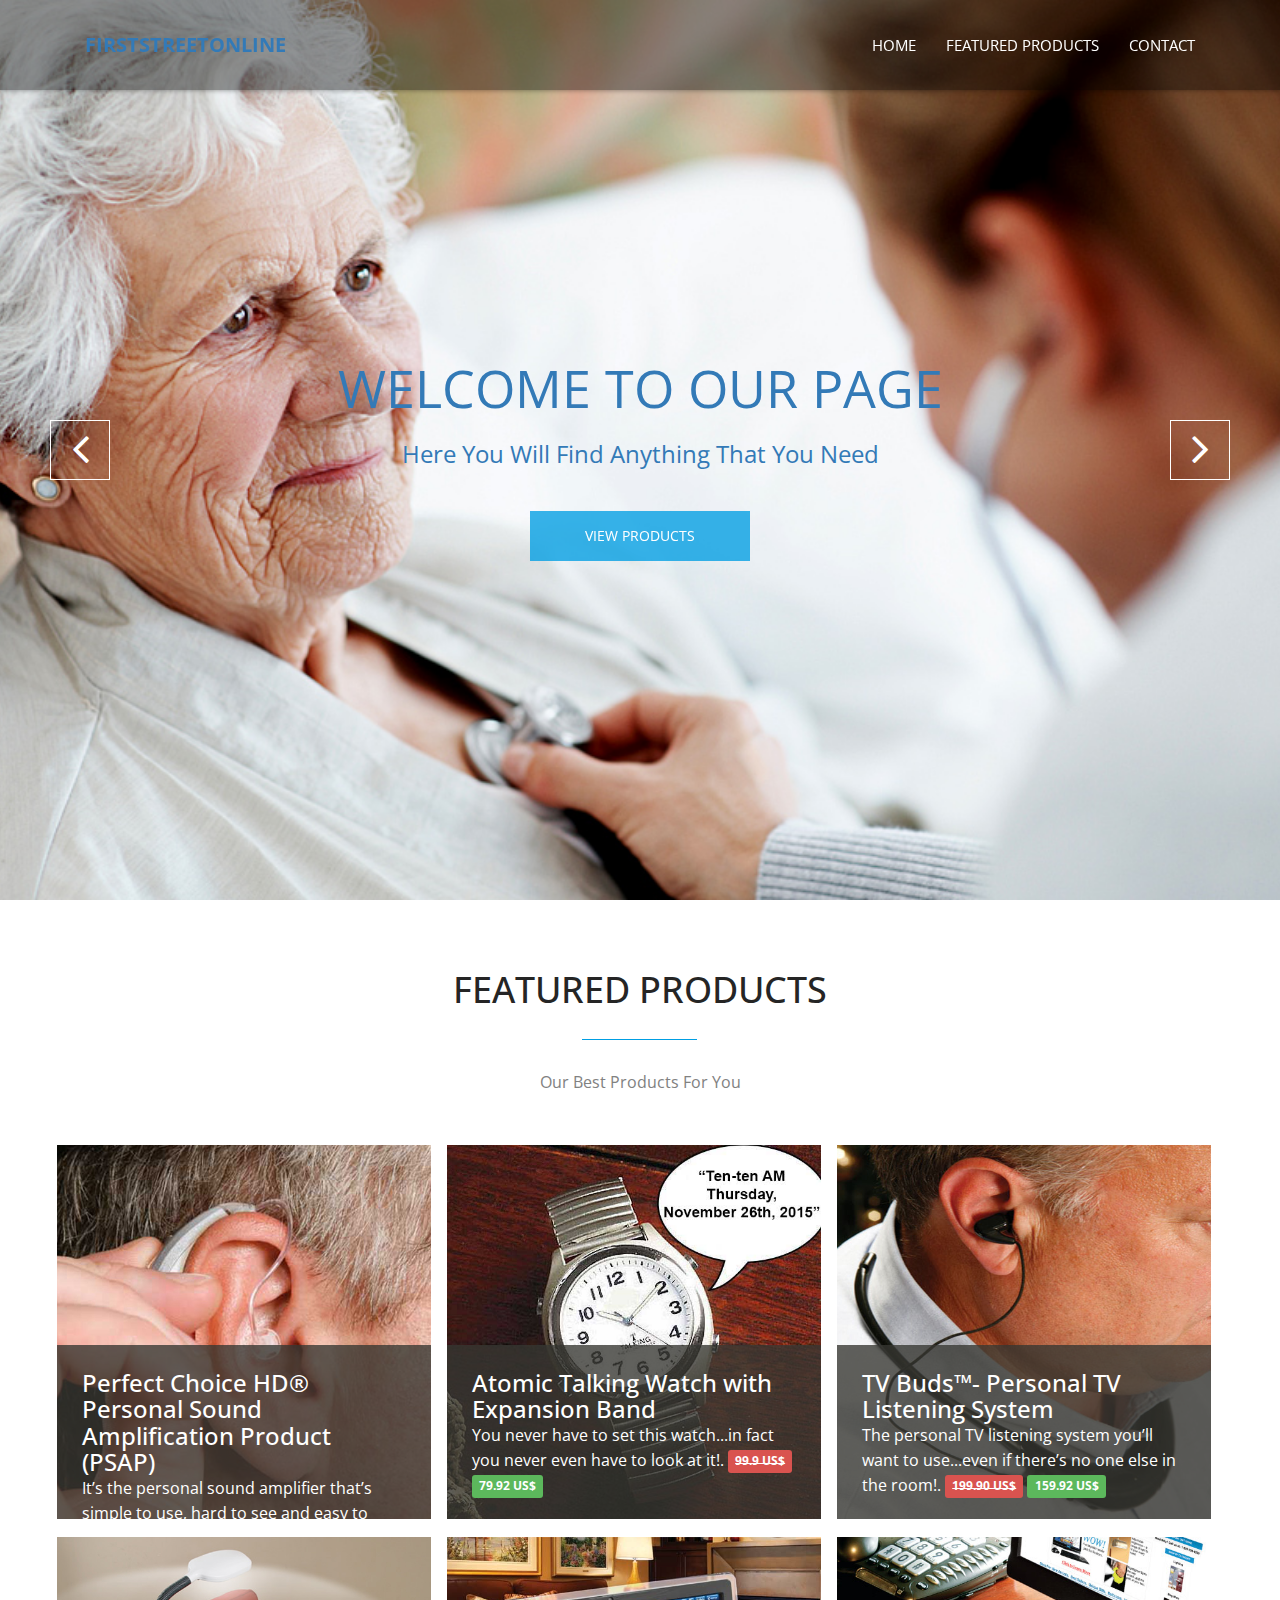
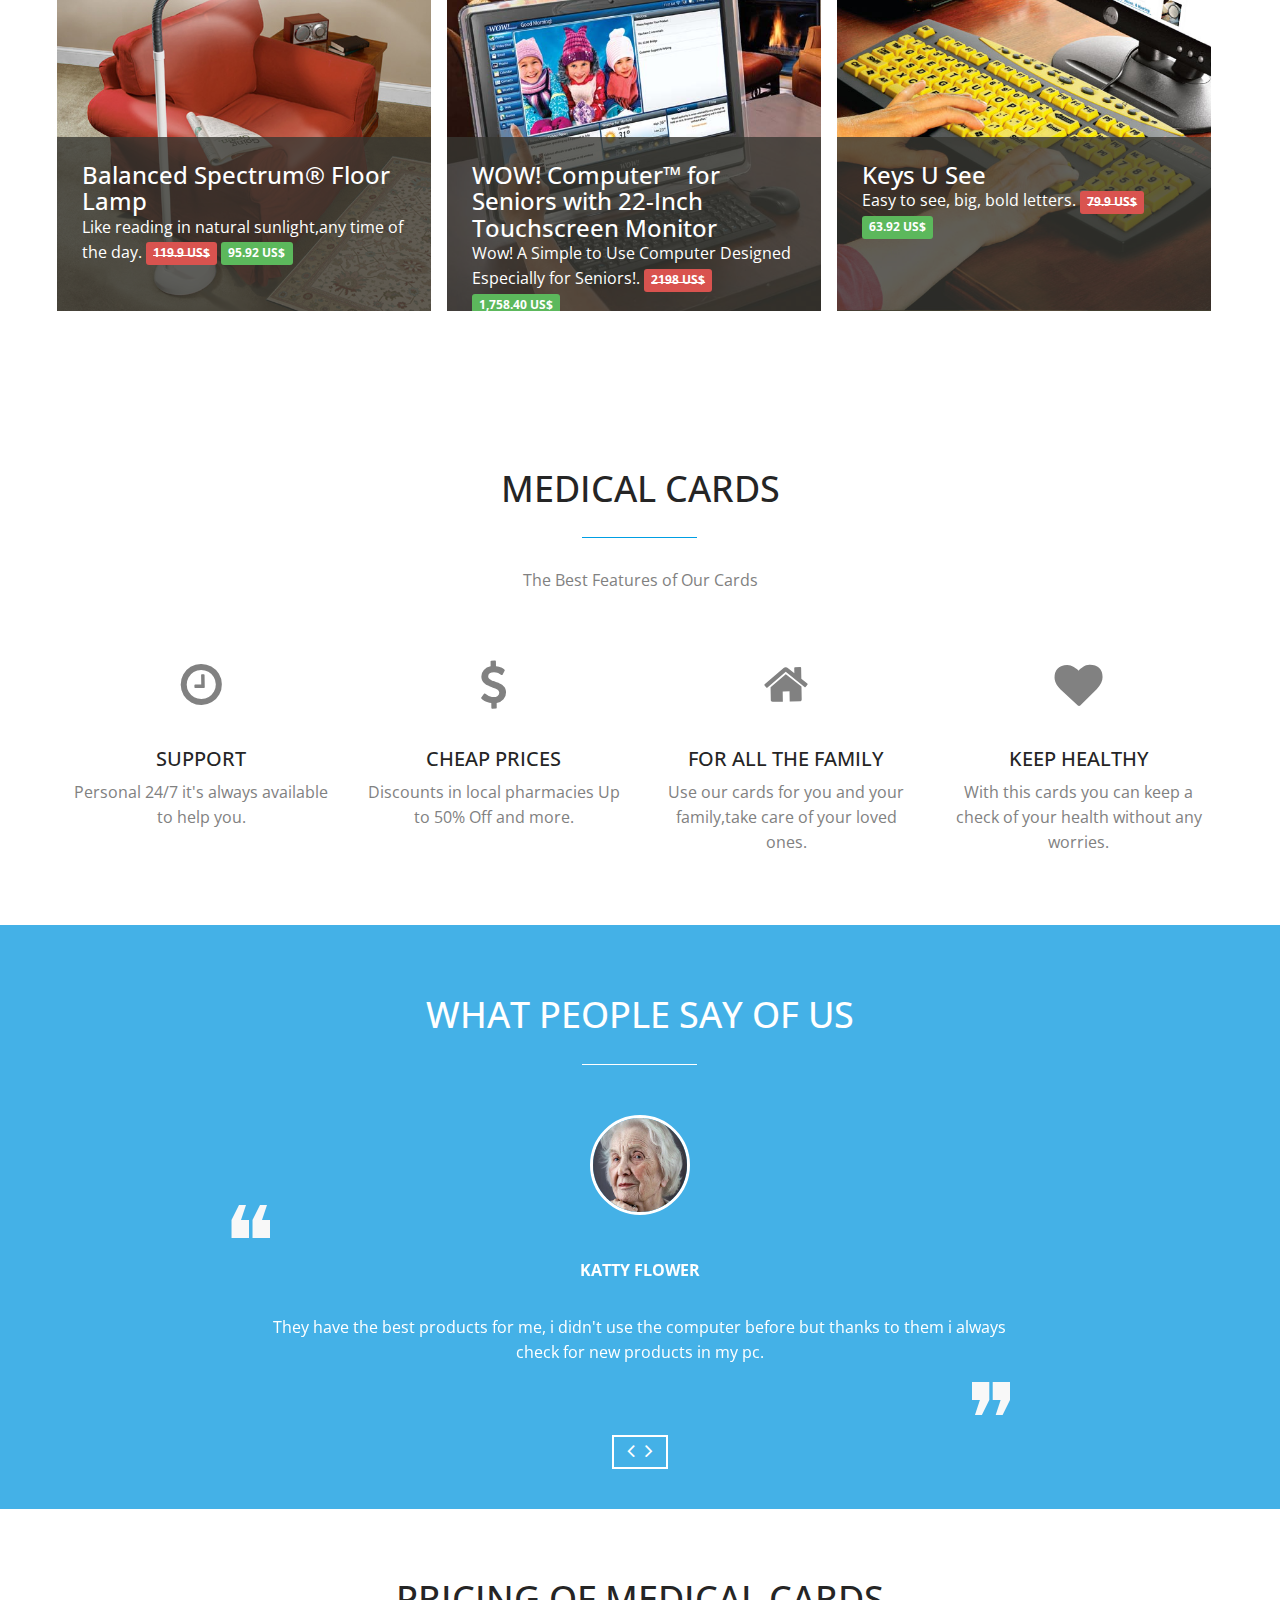
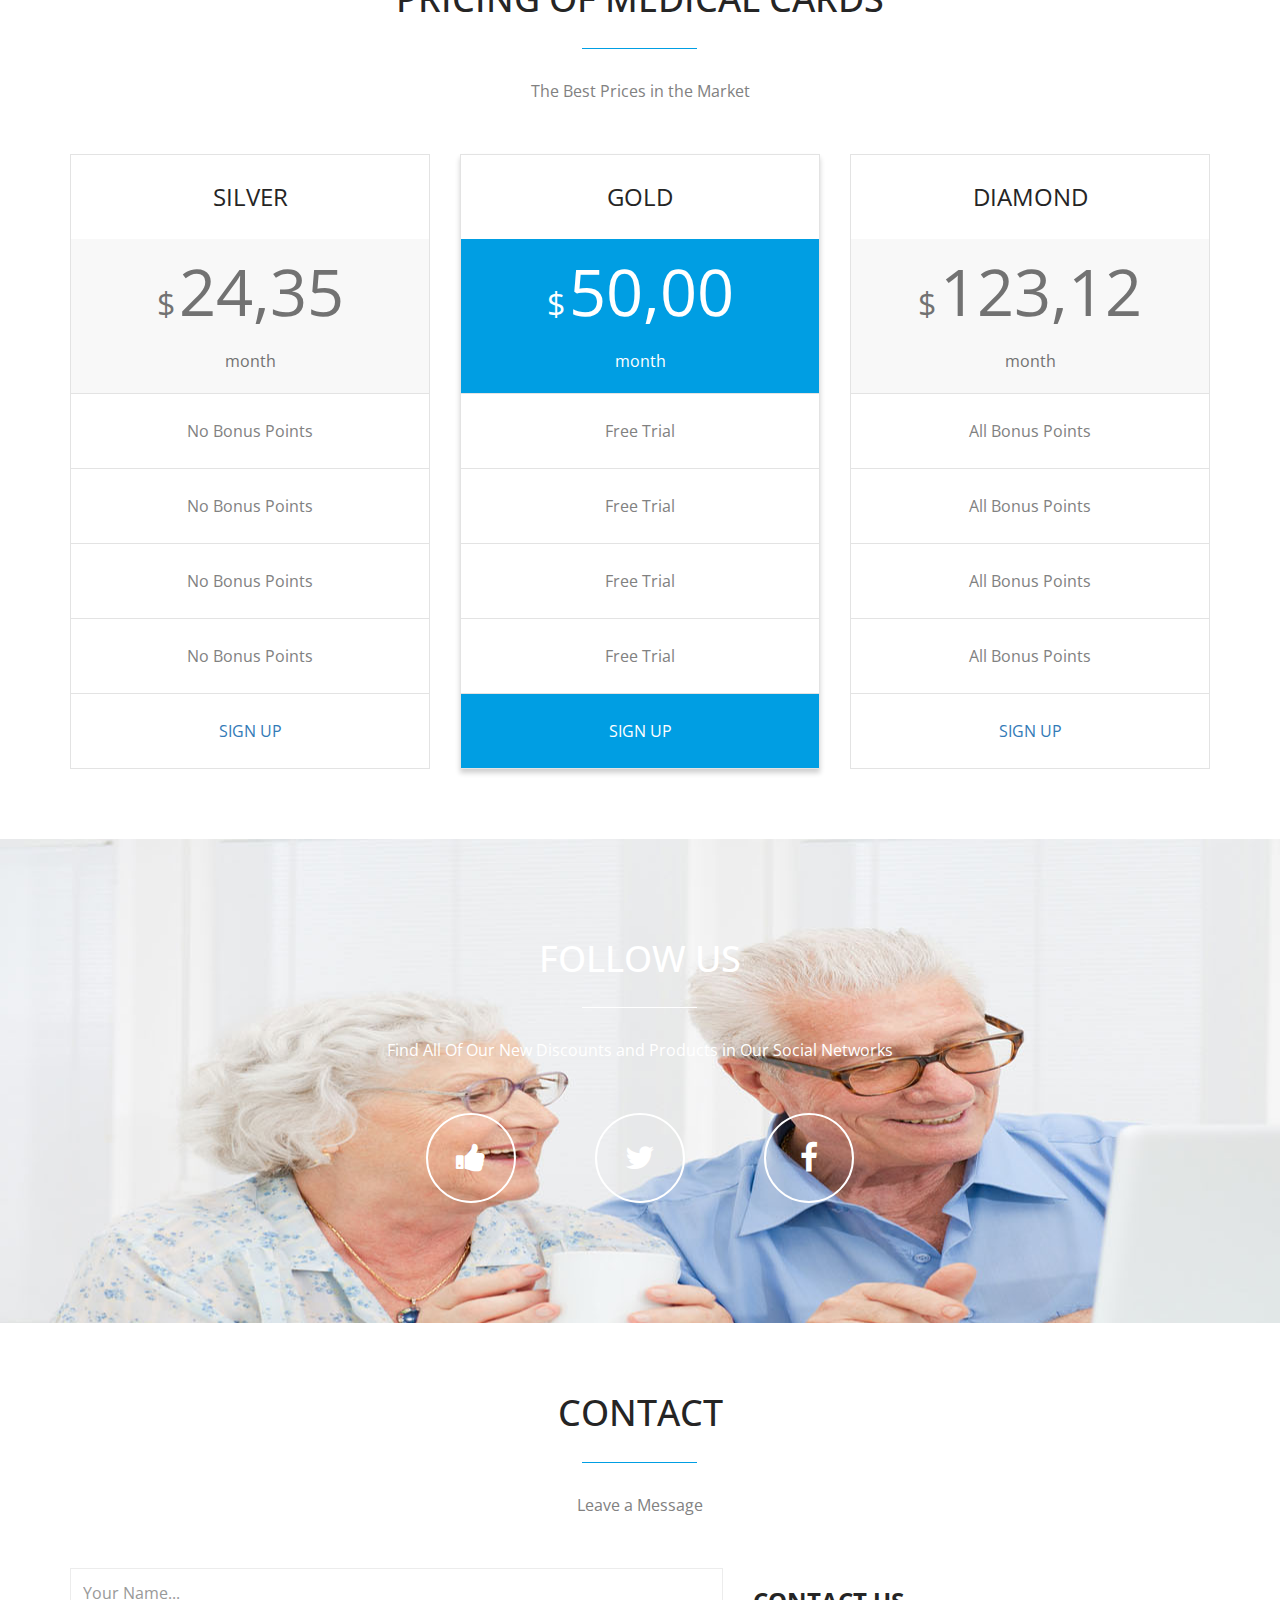
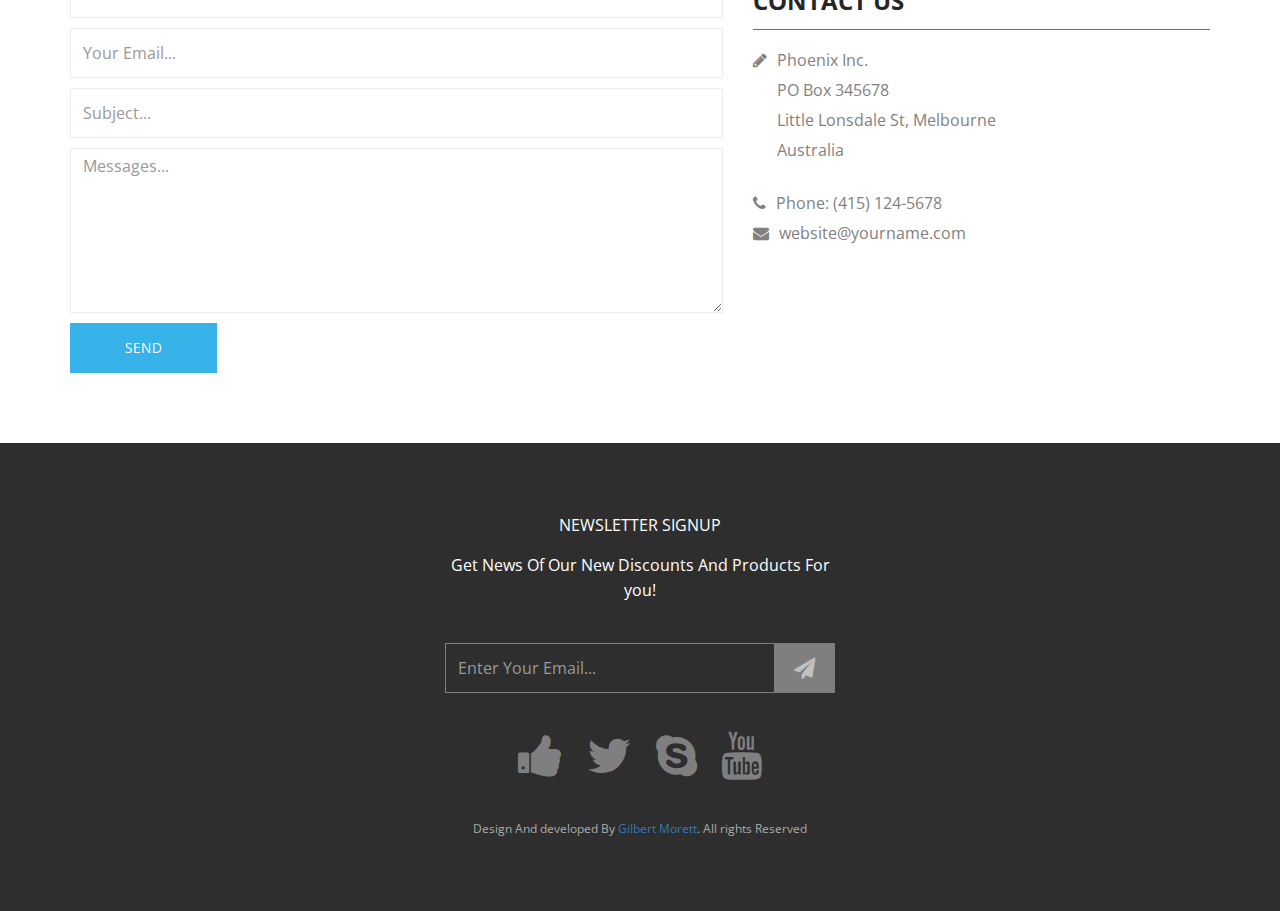
<file: page1/Theme/index.html>
<!DOCTYPE html>
<!--[if lt IE 7]>      <html lang="en" class="no-js lt-ie9 lt-ie8 lt-ie7"> <![endif]-->
<!--[if IE 7]>         <html lang="en" class="no-js lt-ie9 lt-ie8"> <![endif]-->
<!--[if IE 8]>         <html lang="en" class="no-js lt-ie9"> <![endif]-->
<!--[if gt IE 8]><!--> <html lang="en" class="no-js"> <!--<![endif]-->
    <head>
    	<!-- meta character set -->
        <meta charset="utf-8">
		<!-- Always force latest IE rendering engine or request Chrome Frame -->
        <meta http-equiv="X-UA-Compatible" content="IE=edge,chrome=1">
        <title>firststreetonline.com</title>		
		<!-- Meta Description -->
        <meta name="description" content="Blue One Page Creative HTML5 Template">
        <meta name="keywords" content="one page, single page, onepage, responsive, parallax, creative, business, html5, css3, css3 animation">
        <meta name="author" content="Muhammad Morshed">
		
		<!-- Mobile Specific Meta -->
        <meta name="viewport" content="width=device-width, initial-scale=1">
		
		<!-- CSS
		================================================== -->
		
		<link href='http://fonts.googleapis.com/css?family=Open+Sans:400,300,700' rel='stylesheet' type='text/css'>
		
		<!-- Fontawesome Icon font -->
        <link rel="stylesheet" href="css/font-awesome.min.css">
		<!-- bootstrap.min -->
        <link rel="stylesheet" href="css/jquery.fancybox.css">
		<!-- bootstrap.min -->
        <link rel="stylesheet" href="css/bootstrap.min.css">
		<!-- bootstrap.min -->
        <link rel="stylesheet" href="css/owl.carousel.css">
		<!-- bootstrap.min -->
        <link rel="stylesheet" href="css/slit-slider.css">
		<!-- bootstrap.min -->
        <link rel="stylesheet" href="css/animate.css">
		<!-- Main Stylesheet -->
        <link rel="stylesheet" href="css/main.css">

		<!-- Modernizer Script for old Browsers -->
        <script src="js/modernizr-2.6.2.min.js"></script>

    </head>
	
    <body id="body">

		<!-- preloader -->
		<!--<div id="preloader">
            <div class="loder-box">
            	<div class="battery"></div>
            </div>
		</div>-->
		<!-- end preloader -->

        <!--
        Fixed Navigation
        ==================================== -->
        <header id="navigation" class="navbar-inverse navbar-fixed-top animated-header">
            <div class="container">
                <div class="navbar-header">
                    <!-- responsive nav button -->
					<button type="button" class="navbar-toggle" data-toggle="collapse" data-target=".navbar-collapse">
						<span class="sr-only">Toggle navigation</span>
						<span class="icon-bar"></span>
						<span class="icon-bar"></span>
						<span class="icon-bar"></span>
                    </button>
					<!-- /responsive nav button -->
					
					<!-- logo -->
					<h1 class="navbar-brand">
						<a href="#body">firststreetonline</a>
					</h1>
					<!-- /logo -->
                </div>

				<!-- main nav -->
                <nav class="collapse navbar-collapse navbar-right" role="navigation">
                    <ul id="nav" class="nav navbar-nav">
                        <li><a href="#body">Home</a></li>
                        <li><a href="#service">Featured Products</a></li>
                        <li><a href="#contact">Contact</a></li>
                    </ul>
                </nav>
				<!-- /main nav -->
				
            </div>
        </header>
        <!--
        End Fixed Navigation
        ==================================== -->
		
		<main class="site-content" role="main">
		
        <!--
        Home Slider
        ==================================== -->
		
		<section id="home-slider">
            <div id="slider" class="sl-slider-wrapper">

				<div class="sl-slider">
				
					<div class="sl-slide" data-orientation="horizontal" data-slice1-rotation="-25" data-slice2-rotation="-25" data-slice1-scale="2" data-slice2-scale="2">

						<div class="bg-img bg-img-1"></div>

						<div class="slide-caption">
                            <div class="caption-content">
                                <h2 class="animated fadeInDown">Welcome To Our Page </h2>
                                <span class="animated fadeInDown">Here You Will Find Anything That You Need </span>
                                <a href="#" class="btn btn-blue btn-effect">View Products</a>
                            </div>
                        </div>
						
					</div>
					
					<div class="sl-slide" data-orientation="vertical" data-slice1-rotation="10" data-slice2-rotation="-15" data-slice1-scale="1.5" data-slice2-scale="1.5">
					
						<div class="bg-img bg-img-2"></div>
						<div class="slide-caption">
                            <div class="caption-content">
                                <h2>The Best Medical Cards In The Market </h2>
                                <span>With more of 60.000 Pharmacys for You  </span>
                                <a href="#" class="btn btn-blue btn-effect">Get Your Cards Now </a>
                            </div>
                        </div>
						
					</div>
					
					<div class="sl-slide" data-orientation="horizontal" data-slice1-rotation="3" data-slice2-rotation="3" data-slice1-scale="2" data-slice2-scale="1">
						
						<div class="bg-img bg-img-3"></div>
						<div class="slide-caption">
                            <div class="caption-content">
                                <h2>Great Discounts For You</h2>
                                <span>We Offer The Best Discounts In The Market, Up to 80% Off </span>
                                <a href="#" class="btn btn-blue btn-effect">Join US</a>
                            </div>
                        </div>

					</div>

				</div><!-- /sl-slider -->

                <!-- 
                <nav id="nav-arrows" class="nav-arrows">
                    <span class="nav-arrow-prev">Previous</span>
                    <span class="nav-arrow-next">Next</span>
                </nav>
                -->
                
                <nav id="nav-arrows" class="nav-arrows hidden-xs hidden-sm visible-md visible-lg">
                    <a href="javascript:;" class="sl-prev">
                        <i class="fa fa-angle-left fa-3x"></i>
                    </a>
                    <a href="javascript:;" class="sl-next">
                        <i class="fa fa-angle-right fa-3x"></i>
                    </a>
                </nav>
                

				<nav id="nav-dots" class="nav-dots visible-xs visible-sm hidden-md hidden-lg">
					<span class="nav-dot-current"></span>
					<span></span>
					<span></span>
				</nav>

			</div><!-- /slider-wrapper -->
		</section>
		
        <!--
        End Home SliderEnd
        ==================================== -->
			
			<!-- about section -->
			<!--<section id="about" >
				<div class="container">
					<div class="row">
						<div class="col-md-4 wow animated fadeInLeft">
							<div class="recent-works">
								<h3>Recent Works</h3>
								<div id="works">
									<div class="work-item">
										<p>Lorem ipsum dolor sit amet, consectetur adipiscing elit, sed do eiusmod tempor incididunt ut labore et dolore magna aliqua. <br> <br> There are many variations of passages of Lorem Ipsum available, but the majority have suffered alteration in some form, by injected humour, or randomised words which don't look even slightly believable.</p>
									</div>
									<div class="work-item">
										<p>Lorem ipsum dolor sit amet, consectetur adipiscing elit, sed do eiusmod tempor incididunt ut labore et dolore magna aliqua. <br><br> There are many variations of passages of Lorem Ipsum available, but the majority have suffered alteration in some form, by injected humour, or randomised words which don't look even slightly believable.</p>
									</div>
									<div class="work-item">
										<p>Lorem ipsum dolor sit amet, consectetur adipiscing elit, sed do eiusmod tempor incididunt ut labore et dolore magna aliqua. <br><br> There are many variations of passages of Lorem Ipsum available, but the majority have suffered alteration in some form, by injected humour, or randomised words which don't look even slightly believable.</p>
									</div>
								</div>
							</div>
						</div>
						<div class="col-md-7 col-md-offset-1 wow animated fadeInRight">
							<div class="welcome-block">
								<h3>Welcome To Our Site</h3>								
						     	 <div class="message-body">
									<img src="img/member-1.jpg" class="pull-left" alt="member">
						       		<p>Lorem ipsum dolor sit amet, consectetur adipiscing elit, sed do eiusmod tempor incididunt ut labore et dolore magna aliqua. Ut enim ad minim veniam, quis nostrud exercitation ullamco laboris nisi ut aliquip ex ea commodo consequat. Duis aute irure dolor in reprehenderit in voluptate velit esse cillum dolore eu fugiat nulla pariatur. </p>
						     	 </div>
						       	<a href="#" class="btn btn-border btn-effect pull-right">Read More</a>
						    </div>
						</div>
					</div>
				</div>
			</section>-->
			<!-- end about section -->
			
			<!-- portfolio section -->
			<section id="portfolio">
				<div class="container">
					<div class="row">
					
						<div class="sec-title text-center wow animated fadeInDown">
							<h2>Featured Products</h2>
							<p>Our Best Products For You</p>
						</div>
						

						<ul class="project-wrapper wow animated fadeInUp">
							<li class="portfolio-item">
								<img src="img/portfolio/perfectchoicehd_03184_600px_lg.jpg" class="img-responsive" alt="Lorem ipsum dolor sit amet, consectetur adipiscing elit, sed do eiusmod tempor incididunt ut labore et dolore magna aliqua. Ut enim ad minim veniam, quis nostrud exercitation ullamco laboris nisi ut aliquip ex ea commodo consequat">
								<figcaption class="mask">
									<h3  >Perfect Choice HD® Personal Sound Amplification Product (PSAP)</h3>
									<p>It’s the personal sound amplifier that’s simple to use, hard to see and easy to afford!. <del><span class="label label-danger">1198 US$</span></del> <span class="label label-success">$958.4</span></p>
								</figcaption>
								<ul class="external">
									
									
								</ul>
							</li>
							
							<li class="portfolio-item">
								<img src="img/portfolio/atomicwatchexp_nov15_23101_lg_600.jpg" class="img-responsive" alt="Lorem Ipsum is simply dummy text of the printing and typesetting ndustry. ">
								<figcaption class="mask">
									<h3>Atomic Talking Watch with Expansion Band</h3>
									<p>You never have to set this watch...in fact you never even have to look at it!. <del><span class="label label-danger">99.9 US$</span></del> <span class="label label-success">79.92 US$</span></p>
								</figcaption>
								<ul class="external">
									
									
								</ul>
							</li>
							
							<li class="portfolio-item">
								<img src="img/portfolio/personaltvlisteningsystem_01751_495x600px_lg.jpg" class="img-responsive" alt="Lorem Ipsum is simply dummy text of the printing and typesetting ndustry. ">
								<figcaption class="mask">
									<h3>TV Buds™- Personal TV Listening System </h3>
									<p>The personal TV listening system you’ll want to use...even if there’s no one else in the room!. <del><span class="label label-danger">199.90 US$</span></del> <span class="label label-success">159.92 US$</span></p>
								</figcaption>
								<ul class="external">
									
									
								</ul>
							</li>
							
							<li class="portfolio-item">
								<img src="img/portfolio/balsp_wht_26041_600px_lg.jpg" class="img-responsive" alt="Lorem Ipsum is simply dummy text of the printing and typesetting ndustry.">
								<figcaption class="mask">
									<h3>Balanced Spectrum® Floor Lamp</h3>
									<p>Like reading in natural sunlight,any time of the day. <del><span class="label label-danger">119.9 US$</span></del> <span class="label label-success">95.92 US$</span></p>
								</figcaption>
								<ul class="external">
									
									
								</ul>
							</li>
							
							<li class="portfolio-item">
								<img src="img/portfolio/jan2015_wowcomputer_21089_600px_lg.jpg" class="img-responsive" alt="Lorem Ipsum is simply dummy text of the printing and typesetting ndustry. ">
								<figcaption class="mask">
									<h3>WOW! Computer™ for Seniors with 22-Inch Touchscreen Monitor </h3>
									<p>Wow! A Simple to Use Computer Designed Especially for Seniors!. <del><span class="label label-danger">2198  US$</span></del> <span class="label label-success">1,758.40 US$</span></p>
								</figcaption>
								<ul class="external">
								
									
								</ul>
							</li>
							
							<li class="portfolio-item">
								<img src="img/portfolio/keysuseeheronov12_21029_600px_lg.jpg" class="img-responsive" alt="Lorem Ipsum is simply dummy text of the printing and typesetting ndustry. ">
								<figcaption class="mask">
									<h3>Keys U See</h3>
									<p>Easy to see, big, bold letters. <del><span class="label label-danger">79.9 US$</span></del> <span class="label label-success">63.92 US$</span></p>
								</figcaption>
								<ul class="external">
									
									
								</ul>
							</li>
						</ul>
						
					</div>
				</div>
			</section>
			<!-- end portfolio section -->
			
			
			<!-- Service section -->
			<section id="service">
				<div class="container">
					<div class="row">
					
						<div class="sec-title text-center">
							<h2 class="wow animated bounceInLeft">Medical Cards</h2>
							<p class="wow animated bounceInRight">The Best Features of Our Cards </p>
						</div>
						
						<div class="col-md-3 col-sm-6 col-xs-12 text-center wow animated zoomIn">
							<div class="service-item">
								<div class="service-icon">
									<i class="fa fa-clock-o fa-3x"></i>
								</div>
								<h3>Support</h3>
								<p>Personal 24/7 it's always available to help you. </p>
							</div>
						</div>
					
						<div class="col-md-3 col-sm-6 col-xs-12 text-center wow animated zoomIn" data-wow-delay="0.3s">
							<div class="service-item">
								<div class="service-icon">
									<i class="fa fa-usd fa-3x"></i>
								</div>
								<h3>Cheap Prices</h3>
								<p>Discounts in local pharmacies Up to 50% Off and more. </p>
							</div>
						</div>
					
						<div class="col-md-3 col-sm-6 col-xs-12 text-center wow animated zoomIn" data-wow-delay="0.6s">
							<div class="service-item">
								<div class="service-icon">
									<i class="fa fa-home fa-3x"></i>
								</div>
								<h3>For all the family</h3>
								<p>Use our cards for you and your family,take care of your loved ones. </p>
							</div>
						</div>
					
						<div class="col-md-3 col-sm-6 col-xs-12 text-center wow animated zoomIn" data-wow-delay="0.9s">
							<div class="service-item">
								<div class="service-icon">
									<i class="fa fa-heart fa-3x"></i>
								</div>
								
								<h3>Keep Healthy </h3>
								<p>With this cards you can keep a check of your health without any worries. </p>							
							</div>
						</div>
						
					</div>
				</div>
			</section>
			<!-- end Service section -->
			
			
			
			<!-- Testimonial section -->
			<section id="testimonials" class="parallax">
				<div class="overlay">
					<div class="container">
						<div class="row">
						
							<div class="sec-title text-center white wow animated fadeInDown">
								<h2>What people say Of Us</h2>
							</div>
							
							<div id="testimonial" class=" wow animated fadeInUp">
								<div class="testimonial-item text-center">
									<img src="img/old-people-faces640-x-578-48-kb-jpeg-x.jpg" alt="Our Clients">
									<div class="clearfix">
										<span>Katty Flower</span>
										<p>They have the best products for me, i didn't use the computer before but thanks to them i always check for new products in my pc.</p>
									</div>
								</div>
								<div class="testimonial-item text-center">
									<img src="img/images.jpg" alt="Our Clients">
									<div class="clearfix">
										<span>Steve Odonell</span>
										<p>The medical discounts cards are great ,i have savings of hundreds of dollars and really appreciate the support of the web page.</p>
									</div>
								</div>
								<div class="testimonial-item text-center">
									<img src="img/100-year-olds-karsten-thormaehlen-10.jpg" alt="Our Clients">
									<div class="clearfix">
										<span>Jorge Harvey</span>
										<p>I didnt know about medical discount cards before now i use them all the time, and with the sales int the products i can now spend more money in my fishing trips.</p>
									</div>
								</div>
							</div>
						
						</div>
					</div>
				</div>
			</section>
			<!-- end Testimonial section -->
			
			<!-- Price section -->
			<section id="price">
				<div class="container">
					<div class="row">
					
						<div class="sec-title text-center wow animated fadeInDown">
							<h2>Pricing Of Medical Cards</h2>
							<p>The Best Prices in the Market</p>
						</div>
						
						<div class="col-md-4 wow animated fadeInUp">
							<div class="price-table text-center">
								<span>Silver</span>
								<div class="value">
									<span>$</span>
									<span>24,35</span><br>
									<span>month</span>
								</div>
								<ul>
									<li>No Bonus Points</li>
									<li>No Bonus Points</li>
									<li>No Bonus Points</li>
									<li>No Bonus Points</li>
									<li><a href="#">sign up</a></li>
								</ul>
							</div>
						</div>
						
						<div class="col-md-4 wow animated fadeInUp" data-wow-delay="0.4s">
							<div class="price-table featured text-center">
								<span>Gold</span>
								<div class="value">
									<span>$</span>
									<span>50,00</span><br>
									<span>month</span>
								</div>
								<ul>
									<li>Free Trial</li>
									<li>Free Trial</li>
									<li>Free Trial</li>
									<li>Free Trial</li>
									<li><a href="#">sign up</a></li>
								</ul>
							</div>
						</div>
						
						<div class="col-md-4 wow animated fadeInUp" data-wow-delay="0.8s">
							<div class="price-table text-center">
								<span>Diamond</span>
								<div class="value">
									<span>$</span>
									<span>123,12</span><br>
									<span>month</span>
								</div>
								<ul>
									<li>All Bonus Points</li>
									<li>All Bonus Points</li>
									<li>All Bonus Points</li>
									<li>All Bonus Points</li>
									<li><a href="#">sign up</a></li>
								</ul>
							</div>
						</div>
		
					</div>
				</div>
			</section>
			<!-- end Price section -->
			
			<!-- Social section -->
			<section id="social" class="parallax">
				<div class="overlay">
					<div class="container">
						<div class="row">
						
							<div class="sec-title text-center white wow animated fadeInDown">
								<h2>FOLLOW US</h2>
								<p>Find All Of Our New Discounts and Products in Our Social Networks </p>
							</div>
							
							<ul class="social-button">
								<li class="wow animated zoomIn"><a href="#"><i class="fa fa-thumbs-up fa-2x"></i></a></li>
								<li class="wow animated zoomIn" data-wow-delay="0.3s"><a href="#"><i class="fa fa-twitter fa-2x"></i></a></li>
								<li class="wow animated zoomIn" data-wow-delay="0.6s"><a href="#"><i class="fa fa-facebook fa-2x"></i></a></li>							
							</ul>
							
						</div>
					</div>
				</div>
			</section>
			<!-- end Social section -->
			
			<!-- Contact section -->
			<section id="contact" >
				<div class="container">
					<div class="row">
						
						<div class="sec-title text-center wow animated fadeInDown">
							<h2>Contact</h2>
							<p>Leave a Message</p>
						</div>
						
						
						<div class="col-md-7 contact-form wow animated fadeInLeft">
							<form action="#" method="post">
								<div class="input-field">
									<input type="text" name="name" class="form-control" placeholder="Your Name...">
								</div>
								<div class="input-field">
									<input type="email" name="email" class="form-control" placeholder="Your Email...">
								</div>
								<div class="input-field">
									<input type="text" name="subject" class="form-control" placeholder="Subject...">
								</div>
								<div class="input-field">
									<textarea name="message" class="form-control" placeholder="Messages..."></textarea>
								</div>
						       	<button type="submit" id="submit" class="btn btn-blue btn-effect">Send</button>
							</form>
						</div>
						
						<div class="col-md-5 wow animated fadeInRight">
							<address class="contact-details">
								<h3>Contact Us</h3>						
								<p><i class="fa fa-pencil"></i>Phoenix Inc.<span>PO Box 345678</span> <span>Little Lonsdale St, Melbourne </span><span>Australia</span></p><br>
								<p><i class="fa fa-phone"></i>Phone: (415) 124-5678 </p>
								<p><i class="fa fa-envelope"></i>website@yourname.com</p>
							</address>
						</div>
			
					</div>
				</div>
			</section>
			<!-- end Contact section -->
			
			<!--<section id="google-map">
				<div id="map-canvas" class="wow animated fadeInUp"></div>
			</section>-->
		
		</main>
		
		<footer id="footer">
			<div class="container">
				<div class="row text-center">
					<div class="footer-content">
						<div class="wow animated fadeInDown">
							<p>newsletter signup</p>
							<p>Get News Of Our New Discounts And Products For you!</p>
						</div>
						<form action="#" method="post" class="subscribe-form wow animated fadeInUp">
							<div class="input-field">
								<input type="email" class="subscribe form-control" placeholder="Enter Your Email...">
								<button type="submit" class="submit-icon">
									<i class="fa fa-paper-plane fa-lg"></i>
								</button>
							</div>
						</form>
						<div class="footer-social">
							<ul>
								<li class="wow animated zoomIn"><a href="#"><i class="fa fa-thumbs-up fa-3x"></i></a></li>
								<li class="wow animated zoomIn" data-wow-delay="0.3s"><a href="#"><i class="fa fa-twitter fa-3x"></i></a></li>
								<li class="wow animated zoomIn" data-wow-delay="0.6s"><a href="#"><i class="fa fa-skype fa-3x"></i></a></li>
								<li class="wow animated zoomIn" data-wow-delay="1.2s"><a href="#"><i class="fa fa-youtube fa-3x"></i></a></li>
							</ul>
						</div>
						
						<p>Design And developed By <a href="#">Gilbert Morett</a>. All rights Reserved</p>
					</div>
				</div>
			</div>
		</footer>
		
		<!-- Essential jQuery Plugins
		================================================== -->
		<!-- Main jQuery -->
        <script src="js/jquery-1.11.1.min.js"></script>
		<!-- Twitter Bootstrap -->
        <script src="js/bootstrap.min.js"></script>
		<!-- Single Page Nav -->
        <script src="js/jquery.singlePageNav.min.js"></script>
		<!-- jquery.fancybox.pack -->
        <script src="js/jquery.fancybox.pack.js"></script>
		<!-- Google Map API -->
		<script src="http://maps.google.com/maps/api/js?sensor=false"></script>
		<!-- Owl Carousel -->
        <script src="js/owl.carousel.min.js"></script>
        <!-- jquery easing -->
        <script src="js/jquery.easing.min.js"></script>
        <!-- Fullscreen slider -->
        <script src="js/jquery.slitslider.js"></script>
        <script src="js/jquery.ba-cond.min.js"></script>
		<!-- onscroll animation -->
        <script src="js/wow.min.js"></script>
		<!-- Custom Functions -->
        <script src="js/main.js"></script>
    </body>
</html>
</file>
<file: page1/Theme/css/slit-slider.css>
.sl-slide, .sl-slides-wrapper, .sl-slide-inner {
	position: absolute;
	width: 100%;
	height: 100%;
	top: 0;
	left: 0;
}

.sl-slider-wrapper {
	width: 100%;
	height: 600px;
	overflow: hidden;
	position: relative;
}



.bg-img {
	background-position: center center;
	background-repeat: no-repeat;
	background-size: cover;
	height: 100%;
	width: 100%;
}

/* Custom navigation arrows */

.nav-arrows span {
	position: absolute;
	z-index: 2000;
	top: 50%;
	width: 40px;
	height: 40px;
	border: 8px solid #ddd;
	border: 8px solid rgba(150,150,150,0.4);
	text-indent: -90000px;
	margin-top: -40px;
	cursor: pointer;
	
	-webkit-transform: rotate(45deg);
	-moz-transform: rotate(45deg);
	-o-transform: rotate(45deg);
	-ms-transform: rotate(45deg);
	transform: rotate(45deg);
}

.nav-arrows span:hover {
	border-color: rgba(150,150,150,0.9);
}

.nav-arrows span.nav-arrow-prev {
	left: 5%;
	border-right: none;
	border-top: none;
}

.nav-arrows span.nav-arrow-next {
	right: 5%;
	border-left: none;
	border-bottom: none;
}

#nav-arrows > a {
  border: 1px solid #fff;
  color: #fff;
  display: block;
  height: 60px;
  line-height: 76px;
  position: absolute;
  text-align: center;
  top: 50%;
  width: 60px;
  z-index: 20;
  margin-top: -30px;

    -webkit-transition: all 0.5s ease 0s;
       -moz-transition: all 0.5s ease 0s;
        -ms-transition: all 0.5s ease 0s;
         -o-transition: all 0.5s ease 0s;
            transition: all 0.5s ease 0s;
}

#nav-arrows > a.sl-prev {
	left: 50px;
}

#nav-arrows > a.sl-next {
	right: 50px;
}

#nav-arrows > a.sl-next:hover {
	background-color: #009EE3;
	border-color: #009EE3;
	color: #fff;
}

/* Custom navigation dots */

.nav-dots {
	text-align: center;
	position: absolute;
	bottom: 2%;
	height: 30px;
	width: 100%;
	left: 0;
	z-index: 1000;
}

.nav-dots span {
	display: inline-block;
	position: relative;
	width: 16px;
	height: 16px;
	border-radius: 50%;
	margin: 3px;
	background: #ddd;
	background: rgba(150,150,150,0.4);
	cursor: pointer;
	box-shadow: 
		0 1px 1px rgba(255,255,255,0.4), 
		inset 0 1px 1px rgba(0,0,0,0.1);
}

.nav-dots span {
	background: rgba(150,150,150,0.1);
	margin: 6px;
	-webkit-transition: all 0.2s;
	-moz-transition: all 0.2s;
	-ms-transition: all 0.2s;
	-o-transition: all 0.2s;
	transition: all 0.2s;
	box-shadow: 
		0 1px 1px rgba(255,255,255,0.4), 
		inset 0 1px 1px rgba(0,0,0,0.1),
		0 0 0 2px rgba(255,255,255,0.5);
}

.nav-dots span.nav-dot-current,
.nav-dots span:hover {
	box-shadow: 
		0 1px 1px rgba(255,255,255,0.4), 
		inset 0 1px 1px rgba(0,0,0,0.1),
		0 0 0 5px rgba(255,255,255,0.5);
}

.nav-dots span.nav-dot-current:after {
	content: "";
	position: absolute;
	width: 10px;
	height: 10px;
	top: 3px;
	left: 3px;
	border-radius: 50%;
	background: rgba(255,255,255,0.8);
}

.bg-img-1 {
	background-image: url(../img/slider/11_elderly_care_g_w.jpg);
}
.bg-img-2 {
	background-image: url(../img/slider/7-6-12-1.jpg);
}
.bg-img-3 {
	background-image: url(../img/slider/R651.jpg);
}


/* Animations for content elements */

.sl-trans-elems .caption-content h2 {
	-webkit-animation: moveUp 1s ease-in-out both;
	-moz-animation: moveUp 1s ease-in-out both;
	-o-animation: moveUp 1s ease-in-out both;
	-ms-animation: moveUp 1s ease-in-out both;
	animation: moveUp 1s ease-in-out both;
}
.sl-trans-elems .caption-content span,
.sl-trans-elems .caption-content a {
	-webkit-animation: fadeIn 0.5s linear 0.5s both;
	-moz-animation: fadeIn 0.5s linear 0.5s both;
	-o-animation: fadeIn 0.5s linear 0.5s both;
	-ms-animation: fadeIn 0.5s linear 0.5s both;
	animation: fadeIn 0.5s linear 0.5s both;
}

.sl-trans-back-elems .caption-content h2 {
	-webkit-animation: fadeOut 1s ease-in-out both;
	-moz-animation: fadeOut 1s ease-in-out both;
	-o-animation: fadeOut 1s ease-in-out both;
	-ms-animation: fadeOut 1s ease-in-out both;
	animation: fadeOut 1s ease-in-out both;
}
.sl-trans-back-elems .caption-content span,,
.sl-trans-back-elems .caption-content a {
	-webkit-animation: fadeOut 1s linear both;
	-moz-animation: fadeOut 1s linear both;
	-o-animation: fadeOut 1s linear both;
	-ms-animation: fadeOut 1s linear both;
	animation: fadeOut 1s linear both;
}

@-webkit-keyframes moveUp{
	0% {-webkit-transform: translateY(40px);}
	100% {-webkit-transform: translateY(0px);}
}
@-moz-keyframes moveUp{
	0% {-moz-transform: translateY(40px);}
	100% {-moz-transform: translateY(0px);}
}
@-o-keyframes moveUp{
	0% {-o-transform: translateY(40px);}
	100% {-o-transform: translateY(0px);}
}
@-ms-keyframes moveUp{
	0% {-ms-transform: translateY(40px);}
	100% {-ms-transform: translateY(0px);}
}
@keyframes moveUp{
	0% {transform: translateY(40px);}
	100% {transform: translateY(0px);}
}

@-webkit-keyframes fadeIn{
	0% {opacity: 0;}
	100% {opacity: 1;}
}
@-moz-keyframes fadeIn{
	0% {opacity: 0;}
	100% {opacity: 1;}
}
@-o-keyframes fadeIn{
	0% {opacity: 0;}
	100% {opacity: 1;}
}
@-ms-keyframes fadeIn{
	0% {opacity: 0;}
	100% {opacity: 1;}
}
@keyframes fadeIn{
	0% {opacity: 0;}
	100% {opacity: 1;}
}

@-webkit-keyframes fadeOut{
	0% {opacity: 1;}
	100% {opacity: 0;}
}
@-moz-keyframes fadeOut{
	0% {opacity: 1;}
	100% {opacity: 0;}
}
@-o-keyframes fadeOut{
	0% {opacity: 1;}
	100% {opacity: 0;}
}
@-ms-keyframes fadeOut{
	0% {opacity: 1;}
	100% {opacity: 0;}
}
@keyframes fadeOut{
	0% {opacity: 1;}
	100% {opacity: 0;}
}
</file>
<file: page1/Theme/css/main.css>
/**
*
* ---------------------------------------------------------------------------
*
* Template : Blue - A One-Page HTML Portfolio/Business Template
* Author : Muhammad Morshd
* Author URI : http://morsheds.com
*
* --------------------------------------------------------------------------- 
*
*/

/* =================================== */
/*	Basic Style 
/* =================================== */

body {
    background-color: #fff;
    font-family: 'Open Sans', sans-serif;
    line-height: 24px;
    font-size: 16px;
    color: #818181;
}

figure, p, address {
    margin: 0;
}

p {
    line-height: 25px;
}

iframe {
    border: 0;
}

a {
    -webkit-transition: all 0.3s ease-out 0s;
       -moz-transition: all 0.3s ease-out 0s;
        -ms-transition: all 0.3s ease-out 0s;
         -o-transition: all 0.3s ease-out 0s;
            transition: all 0.3s ease-out 0s;
}

a, a:hover, a:focus, .btn:focus {
    text-decoration: none;
    outline: none;
}

h1, h2, h3, h4, h5, h6,
.h1, .h2, .h3, .h4, .h5, .h6 {
    font-family: 'Open Sans', sans-serif;
    color: #252525;
}

main > section {
    padding: 70px 0;
}

.btn {
    border-radius: 0;
    border: 0;
    position: relative;
    text-transform: uppercase;
}

.btn-blue {
    background-color: rgba(0,158,227, 0.78);
    box-shadow: 0 -2px 0 rgba(0, 0, 0, 0.15) inset;
    padding: 15px 55px;
    color: #fff;
}

.btn-border {
    border: 2px solid #fff;
    color: #fff;
    padding: 12px 35px;
}

.bg-blue {
    background-color: #009EE3;
}

/* Sweep To Right */
.btn-effect {
	vertical-align: middle;
	box-shadow: 0 0 1px rgba(0, 0, 0, 0);
	position: relative;
	display: inline-block;

	-webkit-transform: translateZ(0);
	   -moz-transform: translateZ(0);
		-ms-transform: translateZ(0);
		 -o-transform: translateZ(0);
			transform: translateZ(0);
		  
	-webkit-backface-visibility: hidden;
	   -moz-backface-visibility: hidden;
			backface-visibility: hidden;
		  
	-webkit-transition-property: color;
	   -moz-transition-property: color;
		-ms-transition-property: color;
			transition-property: color;
		  
	-webkit-transition-duration: 0.3s;
	   -moz-transition-duration: 0.3s;
		-ms-transition-duration: 0.3s;
			transition-duration: 0.3s;
		  
	-moz-osx-font-smoothing: grayscale;
}

.btn-effect:before {
	content: "";
	position: absolute;
	z-index: -1;
	top: 0;
	left: 0;
	right: 0;
	bottom: 0;
	background: #fff;
	
	-webkit-transform: scaleX(0);
	   -moz-transform: scaleX(0);
		-ms-transform: scaleX(0);
			transform: scaleX(0);
			
	-webkit-transform-origin: 0 50%;
	   -moz-transform-origin: 0 50%;
		-ms-transform-origin: 0 50%;
			transform-origin: 0 50%;
			
	-webkit-transition-property: transform;
	   -moz-transition-property: transform;
		-ms-transition-property: transform;
			transition-property: transform;
			
	-webkit-transition-duration: 0.3s;
	   -moz-transition-duration: 0.3s;
		-ms-transition-duration: 0.3s;
			transition-duration: 0.3s;
			
	-webkit-transition-timing-function: ease-out;
	   -moz-transition-timing-function: ease-out;
		-ms-transition-timing-function: ease-out;
			transition-timing-function: ease-out;
}

.btn-effect:hover, .btn-effect:focus, .btn-effect:active {
	color: #009EE3;
}

.btn-effect:hover:before, .btn-effect:focus:before, .btn-effect:active:before {
	-webkit-transform: scaleX(1);
	   -moz-transform: scaleX(1);
	    -ms-transform: scaleX(1);
			transform: scaleX(1);
}

.sec-title {
    margin-bottom: 50px;
}

.sec-title.white {
    color: #fff;
}

.sec-title h2 {
    font-size: 36px;
    margin: 0 0 30px;
    padding-bottom: 30px;
    position: relative;
    text-transform: uppercase;
}

.sec-title.white h2 {
    color: #fff;
}

.sec-title h2:after {
    border-bottom: 1px solid #009ee3;
    content: "";
    display: block;
    left: 45%;
    bottom: 0;
    position: absolute;
    width: 115px;
}

.sec-title.white h2:after {
    border-bottom: 1px solid #fff;
}

.parallax {
    background-attachment: fixed;
    background-position: center top;
    background-repeat: no-repeat;
    background-size: cover;
}


/**
/*	Preloader
/* ==========================================*/

#preloader {
    background-color: #fff;
    position: fixed;
    width: 100%;
    height: 100%;
    z-index: 9999;
}

/*Battery*/
.loder-box {
  background-color: rgba(0, 0, 0, 0.02);
  border-radius: 1px;
  height: 100px;
  left: 50%;
  margin-left: -64px;
  margin-top: -50px;
  position: absolute;
  top: 50%;
  width: 128px;
}

.battery{
    width: 60px;
    height: 25px;
    top: 35%;
    border: 1px #2E2E2E solid;
    border-radius: 2px;
    position: relative;
    -webkit-animation: charge 5s linear infinite;
       -moz-animation: charge 5s linear infinite;
            animation: charge 5s linear infinite;
    margin: 0 auto;
}

.battery:after {
  background-color: #2E2E2E;
  border-radius: 0 1px 1px 0;
  content: "";
  height: 10px;
  position: absolute;
  right: -5px;
  top: 7px;
  width: 3px;
}

@-webkit-keyframes charge{
    0%{box-shadow: inset 0px 0px 0px #2E2E2E;}
    100%{box-shadow: inset 60px 0px 0px #2E2E2E;}
}

@-moz-keyframes charge{
    0%{box-shadow: inset 0px 0px 0px #2E2E2E;}
    100%{box-shadow: inset 60px 0px 0px #2E2E2E;}
}

@keyframes charge{
    0%{box-shadow: inset 0px 0px 0px #2E2E2E;}
    100%{box-shadow: inset 60px 0px 0px #2E2E2E;}
}





/**
/*	Header
/* ==========================================*/

#navigation {
    -webkit-transition: all 0.8s ease 0s;
       -moz-transition: all 0.8s ease 0s;
        -ms-transition: all 0.8s ease 0s;
         -o-transition: all 0.8s ease 0s;
            transition: all 0.8s ease 0s;

    background-color: rgba(0,0,0,.4);
    box-shadow: 0 1px 4px rgba(0, 0, 0, 0.3);
    padding: 5px 0;
}

#navigation.animated-header {
    padding: 20px 0;
}

h1.navbar-brand {
    font-size: 20px;
    font-weight: 700;
    margin: 0;
    text-transform: uppercase;
}

.navbar-inverse .navbar-nav > li > a {
    color: #fff;
    font-size: 15px;
    text-transform: uppercase;
}


/*=================================================================
	Home Slider
==================================================================*/


#home-slider {
    position: relative;
    padding: 0;
}

.sl-slider-wrapper {
    width: 100%;
    margin: 0 auto;
    position: relative;
    overflow: hidden;
}

.sl-slider {
    position: absolute;
    top: 0;
    left: 0;
}

/* Slide wrapper and slides */

.sl-slide,
.sl-slides-wrapper,
.sl-slide-inner {
    position: absolute;
    width: 100%;
    height: 100%;
    top: 0;
    left: 0;
} 

.sl-slide {
    z-index: 1;
}

.slide-caption {
    color: #fff;
    display: table;
    height: 100%;
    left: 0;
    min-height: 100%;
    position: absolute;
    text-align: center;
    top: 0;
    width: 100%;
    z-index: 11;
}

.slide-caption .caption-content {
    vertical-align: middle;
    display: table-cell;
}

.caption-content h2 {
    color: #337ab7;
    font-size: 52px;
    font-weight: 400;
    margin-bottom: 25px;
    text-transform: uppercase;
}

.caption-content > span {
    color: #337ab7;
    display: block;
    font-size: 24px;
    margin-bottom: 45px;
    text-transform: capitalize;
}

.caption-content p {
    font-size: 29px;
    margin-bottom: 65px;
}

/* The duplicate parts/slices */

.sl-content-slice {
    overflow: hidden;
    position: absolute;
    -webkit-box-sizing: content-box;
    -moz-box-sizing: content-box;
    box-sizing: content-box;
    background: #fff;
    -webkit-backface-visibility: hidden;
    -moz-backface-visibility: hidden;
    -o-backface-visibility: hidden;
    -ms-backface-visibility: hidden;
    backface-visibility: hidden;
    opacity : 1;
}

/* Horizontal slice */

.sl-slide-horizontal .sl-content-slice {
    width: 100%;
    height: 50%;
    left: -200px;
    -webkit-transform: translateY(0%) scale(1);
    -moz-transform: translateY(0%) scale(1);
    -o-transform: translateY(0%) scale(1);
    -ms-transform: translateY(0%) scale(1);
    transform: translateY(0%) scale(1);
}

.sl-slide-horizontal .sl-content-slice:first-child {
    top: -200px;
    padding: 200px 200px 0px 200px;
}

.sl-slide-horizontal .sl-content-slice:nth-child(2) {
    top: 50%;
    padding: 0px 200px 200px 200px;
}

/* Vertical slice */

.sl-slide-vertical .sl-content-slice {
    width: 50%;
    height: 100%;
    top: -200px;
    -webkit-transform: translateX(0%) scale(1);
    -moz-transform: translateX(0%) scale(1);
    -o-transform: translateX(0%) scale(1);
    -ms-transform: translateX(0%) scale(1);
    transform: translateX(0%) scale(1);
}

.sl-slide-vertical .sl-content-slice:first-child {
    left: -200px;
    padding: 200px 0px 200px 200px;
}

.sl-slide-vertical .sl-content-slice:nth-child(2) {
    left: 50%;
    padding: 200px 200px 200px 0px;
}

/* Content wrapper */
/* Width and height is set dynamically */
.sl-content-wrapper {
    position: absolute;
}

.sl-content {
    width: 100%;
    height: 100%;
}

/* Default styles for background colors

.btn-effect:after {
    width: 0%;
    height: 100%;
    top: 0;
    left: 0;
    background: #fff;
    content: "";
    position: absolute;
    z-index: -1;

    -webkit-transition: all 0.3s ease-out 0s;
       -moz-transition: all 0.3s ease-out 0s;
        -ms-transition: all 0.3s ease-out 0s;
         -o-transition: all 0.3s ease-out 0s;
            transition: all 0.3s ease-out 0s;
}

.btn-effect:hover,
.btn-effect:active {
    color: #0e83cd;
}

.btn-effect:hover:after,
.btn-effect:active:after {
    width: 100%;
} */


/* Project laughtbox setup */

.fancybox-item.fancybox-close {
    background: url("../img/icons/close.png") no-repeat scroll 0 0 transparent;
    height: 50px;
    right: 0;
    top: 0;
    width: 50px;
}

.fancybox-next span {
    background: url("../img/right.png") no-repeat scroll center center #009ee3;
    height: 50px;
    width: 50px;
    right: 0;
}

.fancybox-prev span {
    background: url("../img/left.png") no-repeat scroll center center #009ee3;
    height: 50px;
    width: 50px;
    left: 0;
}

/*=================================================================
	About
==================================================================*/

#about {
    background-color: #009EE3;
    color: #fff;
}

#about h3 {
    color: #fff;
    margin: 0 0 35px;
    text-transform: uppercase;
}

#about .welcome-block h3 {
    margin: 0 0 65px;
}

#about .welcome-block img {
    border: 3px solid #fff;
    border-radius: 50%;
    margin-right: 35px;
    max-width: 100px;
}

#about .message-body {
    font-size: 13px;
    line-height: 20px;
    margin-bottom: 70px;
}

.owl-buttons {
    border: 2px solid #fff;
    display: inline-block;
    float: right;
    padding: 1px 8px 5px;
}

.owl-buttons > div {
    display: inline-block;
    padding: 0 5px;
}

.welcome-message {
    padding: 0 50px;
}

.welcome-message img {
    display: block;
    height: auto;
    max-width: 100px;
    float: left;
}

.welcome-message p {
    font-size: 13px;
    margin-left: 135px;
}

/*=================================================================
	Services
==================================================================*/

.service-icon {
    border: 3px solid transparent;
    display: inline-block;
    height: 85px;
    width: 85px;
    line-height: 101px;

    -webkit-transform: rotate(47deg);
       -moz-transform: rotate(47deg);
        -ms-transform: rotate(47deg);
         -o-transform: rotate(47deg);
            transform: rotate(47deg);

    -webkit-transition: all 0.3s ease 0s;
       -moz-transition: all 0.3s ease 0s;
        -ms-transition: all 0.3s ease 0s;
         -o-transition: all 0.3s ease 0s;
            transition: all 0.3s ease 0s;
}

.service-item:hover .service-icon {
    border: 3px solid #009ee3;
    margin-bottom: 20px;
    color: #009ee3;
}

.service-icon i {
    -webkit-transform: rotate(-48deg);
       -moz-transform: rotate(-48deg);
        -ms-transform: rotate(-48deg);
         -o-transform: rotate(-48deg);
            transform: rotate(-48deg);
}

.service-item h3 {
    font-size: 20px;
    text-transform: uppercase;
}

/*=================================================================
	Portfolio
==================================================================*/

.project-wrapper {
    margin: 0;
    padding: 0;
    list-style: none;
    text-align: center;
}

.project-wrapper li {
    display: inline-block;
}

.portfolio-item {
    cursor: pointer;
    margin: 0 1% 1% 0;
    overflow: hidden;
    position: relative;
    width: 32%;
}

figcaption.mask {
    background-color: rgba(54, 55, 50, 0.79);
    bottom: -126px;
    color: #fff;
    padding: 25px;
    position: absolute;
    width: 100%;
    text-align: left;
    height: 300px;
    
    -webkit-transition: all 0.4s ease 0s;
       -moz-transition: all 0.4s ease 0s;
        -ms-transition: all 0.4s ease 0s;
         -o-transition: all 0.4s ease 0s;
            transition: all 0.4s ease 0s;
}

.portfolio-item:hover figcaption.mask {
    bottom: 0;
}

figcaption.mask h3 {
    margin: 0;
    color: #fff;
}

ul.external {
    list-style: outside none none;
    margin: 0;
    padding: 0;
    position: absolute;
    right: 0;
    top: -47px;
    
    -webkit-transition: all 0.4s ease 0s;
       -moz-transition: all 0.4s ease 0s;
        -ms-transition: all 0.4s ease 0s;
         -o-transition: all 0.4s ease 0s;
            transition: all 0.4s ease 0s;
}

ul.external li {
    display: inline-block;
}

ul.external li a {
    background-color: rgba(255, 255, 255, 0.9);
    color: #818181;
    display: block;
    padding: 10px 18px 13px;
    
    -webkit-transition: all 0.5s ease 0s;
       -moz-transition: all 0.5s ease 0s;
        -ms-transition: all 0.5s ease 0s;
         -o-transition: all 0.5s ease 0s;
            transition: all 0.5s ease 0s;
}

ul.external li a:hover {
    background-color: #009EE3;
    color: #fff;
}

.portfolio-item:hover ul.external {
    top: 0;
}

.fancybox-skin {
    border-radius: 0;
}

.fancybox-title.fancybox-title-inside-wrap {
    padding: 15px;
}

.fancybox-title h3 {
    margin: 0 0 15px;
}

.fancybox-title p {
    color: #818181;
    font-size: 16px;
    line-height: 22px;
}

.fancybox-title-inside-wrap {
    padding-top: 0;
}

/*=================================================================
	Testimonials
==================================================================*/


#testimonials {
    background-image: url(../img/parallax/testimonial.jpg);
    padding: 0;
    color: #fff;
}

#testimonials .sec-title h2:after {
    border-bottom: 1px solid #fff;
}

#testimonials .overlay {
    background-color: rgba(15,155,224, 0.78);
    padding: 70px 0 40px;
}

.testimonial-item {
    margin: 0 auto;
    padding-bottom: 50px;
    width: 64%;
}

.testimonial-item img {
    border: 3px solid #fff;
    border-radius: 50%;
    display: inline-block;
    height: auto;
    max-width: 100px;
}

.testimonial-item > div {
    line-height: 30px;
    position: relative;
}

.testimonial-item > div:before {
    background-image: url("../img/icons/quotes.png");
    background-repeat: no-repeat;
    bottom: 127px;
    height: 33px;
    left: -35px;
    position: absolute;
    width: 45px;
}

.testimonial-item > div:after {
    background-image: url("../img/icons/quotes.png");
    background-position: -58px 0;
    background-repeat: no-repeat;
    bottom: -50px;
    height: 33px;
    position: absolute;
    right: 0;
    width: 45px;
}

.testimonial-item > div > span {
    display: inline-block;
    font-weight: 700;
    margin: 40px 0 30px;
    text-transform: uppercase;
}

#testimonials .owl-controls.clickable {
    margin-top: 20px;
    text-align: center;
}

#testimonials .owl-buttons {
    border: 2px solid #fff;
    float: inherit;
}

#testimonials .owl-prev:hover,
#testimonials .owl-next:hover {
    color: #fff;
}

.price-table {
    border: 1px solid #e3e3e3;
}

.price-table.featured {
    -webkit-box-shadow: 0 4px 5px rgba(0,0,0,0.19);
       -moz-box-shadow: 0 4px 5px rgba(0,0,0,0.19);
            box-shadow: 0 4px 5px rgba(0,0,0,0.19);
}

.price-table > span {
    color: #252525;
    display: block;
    font-size: 24px;
    padding: 30px 0;
    text-transform: uppercase;
}

.price-table .value {
    background-color: #f8f8f8;
    color: #727272;
    padding: 20px 0;

    -webkit-transition: all 0.7s ease 0s;
       -moz-transition: all 0.7s ease 0s;
        -ms-transition: all 0.7s ease 0s;
         -o-transition: all 0.7s ease 0s;
            transition: all 0.7s ease 0s;
}

.price-table.featured .value {
    background-color: #009EE3;
    color: #fff;
}

.price-table .value span {
    display: inline-block;
}

.price-table .value span:first-child {
    font-size: 32px;
    line-height: 32px;
}

.price-table .value span:nth-child(2) {
    font-size: 65px;
    line-height: 65px;
    margin-bottom: 25px;
}

.price-table .value span:last-child {
    font-size: 16px;
}

.price-table ul {
    margin: 0;
    padding: 0;
    list-style: none;
    text-align: center;
}

.price-table ul li {
    border-top: 1px solid #e3e3e3;
    display: block;
    padding: 25px 0;

    -webkit-transition: all 0.7s ease 0s;
       -moz-transition: all 0.7s ease 0s;
        -ms-transition: all 0.7s ease 0s;
         -o-transition: all 0.7s ease 0s;
            transition: all 0.7s ease 0s;
}

.price-table ul li a {
    display: block;
    text-transform: uppercase;
}

.price-table.featured ul li:last-child,
.price-table ul li:last-child:hover {
    background-color: #009EE3;
}

.price-table.featured ul li:last-child a,
.price-table ul li:last-child:hover a {
    color: #fff;
}


/*=================================================================
	Price
==================================================================*/

#social {
    background-image: url(../img/slider/banner.jpg);
    padding: 0;
}

#social .overlay {
    background: url("../img/parallax/fotolia_34094289_subscription_monthly_m.jpg") repeat scroll 0 0 transparent;
    padding: 100px 0 120px;
}

.social-button {
    margin: 0;
    padding: 0;
    list-style: none;
    text-align: center;
}

.social-button li {
    display: inline-block;
}

.social-button li:nth-child(2) {
    margin: 0 75px;
}

.social-button li a {
    border: 2px solid #fff;
    border-radius: 50%;
    color: #fff;
    display: block;
    height: 90px;
    line-height: 96px;
    width: 90px;
    
    -webkit-transition: all 0.2s ease 0s;
       -moz-transition: all 0.2s ease 0s;
        -ms-transition: all 0.2s ease 0s;
         -o-transition: all 0.2s ease 0s;
            transition: all 0.2s ease 0s;
}

.social-button li a:hover {
    color: #008ECC;
    border: 2px solid #008ECC;
}


/*=================================================================
	Contact
==================================================================*/

.input-field {
    margin-bottom: 10px;
}

.form-control {
    border: 1px solid #ececec;
    border-radius: 0;
    box-shadow: none;
    color: #818181;
    font-size: 16px;
    height: 50px;
}

textarea.form-control {
    width: 100%;
    height: 165px;
}

#submit:hover {
  color: #fff;
}

#submit:before {
  background-color: #0A85BB;
}

#submit.btn-effect:after {
  background: #2E2E2E;
}

.contact-details h3 {
    border-bottom: 1px solid #008ecc;
    font-weight: 700;
    margin-bottom: 15px;
    padding-bottom: 15px;
    text-transform: uppercase;
}

.contact-details p {
    line-height: 30px;
}

.contact-details p i {
    margin-right: 10px;
}

.contact-details span {
    display: block;
    margin-left: 24px;
}


/*============================================================
	Google Maps
==============================================================*/

#google-map {
    padding: 0;
}

#map-canvas {
    width: 100%;
    height: 300px;
}


/*============================================================
	Footer
==============================================================*/

#footer {
    background-color: #2E2E2E;
    padding: 70px 0;
    color: #fff;
}

.footer-content {
    width: 390px;
    margin: 0 auto;
}

.footer-content > div {
    margin-bottom: 40px;
}

.footer-content > div > p:first-child {
    margin-bottom: 15px;
    text-transform: uppercase;
}

.subscribe-form {
    position: relative;
}

.subscribe.form-control {
    background-color: transparent;
    border: 1px solid #7f7f7f;
}

.subscribe.form-control:focus {
    -webkit-box-shadow: none;
       -moz-box-shadow: none;
            box-shadow: none;
}

.submit-icon {
    background-color: #7f7f7f;
    border: 0 none;
    border-radius: 0;
    color: #c1c1c1;
    padding: 13px 20px;
    position: absolute;
    overflow: hidden;
    right: 0;
    top: 0;
}

.submit-icon .fa-paper-plane {
    position: relative;
    top: 0;
    
    -webkit-transform: translateX(0);
       -moz-transform: translateX(0);
        -ms-transform: translateX(0);
         -o-transform: translateX(0);
            transform: translateX(0);

    -webkit-transition: all 0.3s ease 0.2s;
       -moz-transition: all 0.3s ease 0.2s;
        -ms-transition: all 0.3s ease 0.2s;
         -o-transition: all 0.3s ease 0.2s;
            transition: all 0.3s ease 0.2s;
}

.submit-icon:hover .fa-paper-plane {
    position: relative;
    top: -37px;
    
    -webkit-transform: translateX(30px);
       -moz-transform: translateX(30px);
        -ms-transform: translateX(30px);
         -o-transform: translateX(30px);
            transform: translateX(30px);
}

.footer-content .footer-social {
    margin: 40px 0 35px;
}

.footer-social ul {
    list-style: outside none none;
    margin: 0;
    padding: 0;
    text-align: center;
}

.footer-social ul li {
    display: inline-block;
    margin: 0 10px;
}

.footer-social ul li a {
    color: #7f7f7f;
    display: block;
    
    -webkit-transition: all 0.2s ease 0s;
       -moz-transition: all 0.2s ease 0s;
        -ms-transition: all 0.2s ease 0s;
         -o-transition: all 0.2s ease 0s;
            transition: all 0.2s ease 0s;
}

.footer-social ul li a:hover {
    color: #009EE3;
}

.footer-content > p {
    color: #ababab;
    font-size: 12px;
}



/*============================================================ 
	Responsive Styles
 ============================================================*/

/*============================================================
	For Small Desktop
==============================================================*/

@media (min-width: 980px) and (max-width: 1150px) {

/*about*/
    #about .welcome-block img {
        margin-bottom: 30px;
    }

/* portfolio */
    figcaption.mask {
        bottom: -151px;
    }

    .testimonial-item > div:after {
        bottom: -40px;
    }
}


/*============================================================
	Tablet (Portrait) Design for a width of 768px
==============================================================*/

@media (min-width: 768px) and (max-width: 979px) {

/* home slider  */
    .caption-content h2 {
        font-size: 40px;
    }

    .caption-content p {
        font-size: 25px;
    }

    .caption-content strong {
        font-size: 45px;
    }

/* about */
    .recent-works {
        margin-bottom: 50px;
    }

    .service-item {
        margin-bottom: 50px;
    }

/* portfolio */
    .portfolio-item {
        width: 48%;
    }

/* testimonial */
    .testimonial-item {
        width: 100%;
    }

    .testimonial-item {
        width: 80%;
    }

    .testimonial-item > div:after {
        bottom: -35px;
    }

/* price */
    .price-table {
        margin-bottom: 50px;
    }

/* contact form */
    .contact-form {
        margin-bottom: 50px;
    }
}


/*============================================================
	Mobile (Portrait) Design for a width of 320px
==============================================================*/

@media only screen and (max-width: 767px) {

    body {
        font-size: 14px;
    }

    .parallax {
        background-position: centet tip !important;
    }

    .sec-title h2 {
        font-size: 25px;
    }

    .sec-title h2:after {
        left: 30%;
    }

/*navigation*/
    .navbar-inverse .navbar-toggle {
        border-color: #fff;
    }

    .navbar-inverse .navbar-toggle:hover,
    .navbar-inverse .navbar-toggle:focus {
        background-color: transparent;
    }

/* slider */
    .caption-content h2 {
        font-size: 18px;
    }

    .caption-content > span {
        font-size: 16px;
        margin-bottom: 20px;
    }

    .caption-content p {
        font-size: 16px;
        margin-bottom: 30px;
    }

    .caption-content strong {
        font-size: 22px;
    }

/* about */
    .recent-works {
        margin-bottom: 85px;
    }

    #about h3 {
        font-size: 18px;
        margin: 0 0 35px !important;
    }

    #about .owl-buttons {
        margin-top: 20px;
    }

    #about .message-body {
        margin-bottom: 45px;
    }

    #about .welcome-block img {
        margin: 0 25px 15px 0;
    }

/* service */
    .service-item {
        width: 100%;
    }

/*portfolio*/
    .portfolio-item {
        margin: 0 auto 10px;
        font-size: 14px;
        width: 280px;
    }

    figcaption.mask {
        bottom: -107px;
        color: #fff;
        padding: 15px;
    }

/* lightbox */
    .fancybox-title h3 {
        font-size: 20px;
    }

    .fancybox-title p {
        font-size: 14px;
    }

/* testimonial */
    .testimonial-item {
        width: 95%;
    }

    .testimonial-item > div:before,
    .testimonial-item > div:after {
        background-image: none;
    }

    .testimonial-item > div > span {
        margin: 30px 0 20px;
    }

/* price */
    .price-table {
        margin-bottom: 50px;
    }

/* follow us */
    .social-button li:nth-child(2) {
        margin: 0 25px;
    }

    .social-button li a {
        height: 65px;
        line-height: 71px;
        width: 65px;
    }

/* contact form */
    .contact-form {
        margin-bottom: 50px;
    }

/* footer */
    .footer-content {
        width: 100%;
    }

    .footer-social ul li {
        margin: 0 7px;
    }
}


/*============================================================
	Mobile (Landscape) Design for a width of 480px
==============================================================*/

@media only screen and (min-width: 480px) and (max-width: 767px) {

    .sec-title h2:after {
        left: 38%;
    }

/* home slider */
    .caption-content h2 {
        font-size: 35px;
    }

    .caption-content p {
        font-size: 25px;
    }

    .caption-content strong {
        font-size: 35px;
    }

/*about*/

    #about .welcome-block h3 {
        margin: 0 0 35px;
    }

/* service */

    .service-item {
        margin: 0 auto 50px;
        width: 55%;
    }

/* portfolio */
    .portfolio-item {
        width: 48%;
    }

    figcaption.mask {
        bottom: -132px;
    }

/* testimonial */
    .testimonial-item {
        width: 80%;
    }

    .testimonial-item > div:before {
        bottom: 160px;
    }

/* social */
    .social-button li:nth-child(2) {
        margin: 0 50px;
    }

    .social-button li a {
        height: 90px;
        line-height: 96px;
        width: 90px;
    }

/* price */
    .price-table {
        margin-bottom: 50px;
    }

/* contact form */
    .contact-form {
        margin-bottom: 50px;
    }

/* footer */
    .footer-content {
        width: 380px;
    }
}
</file>
